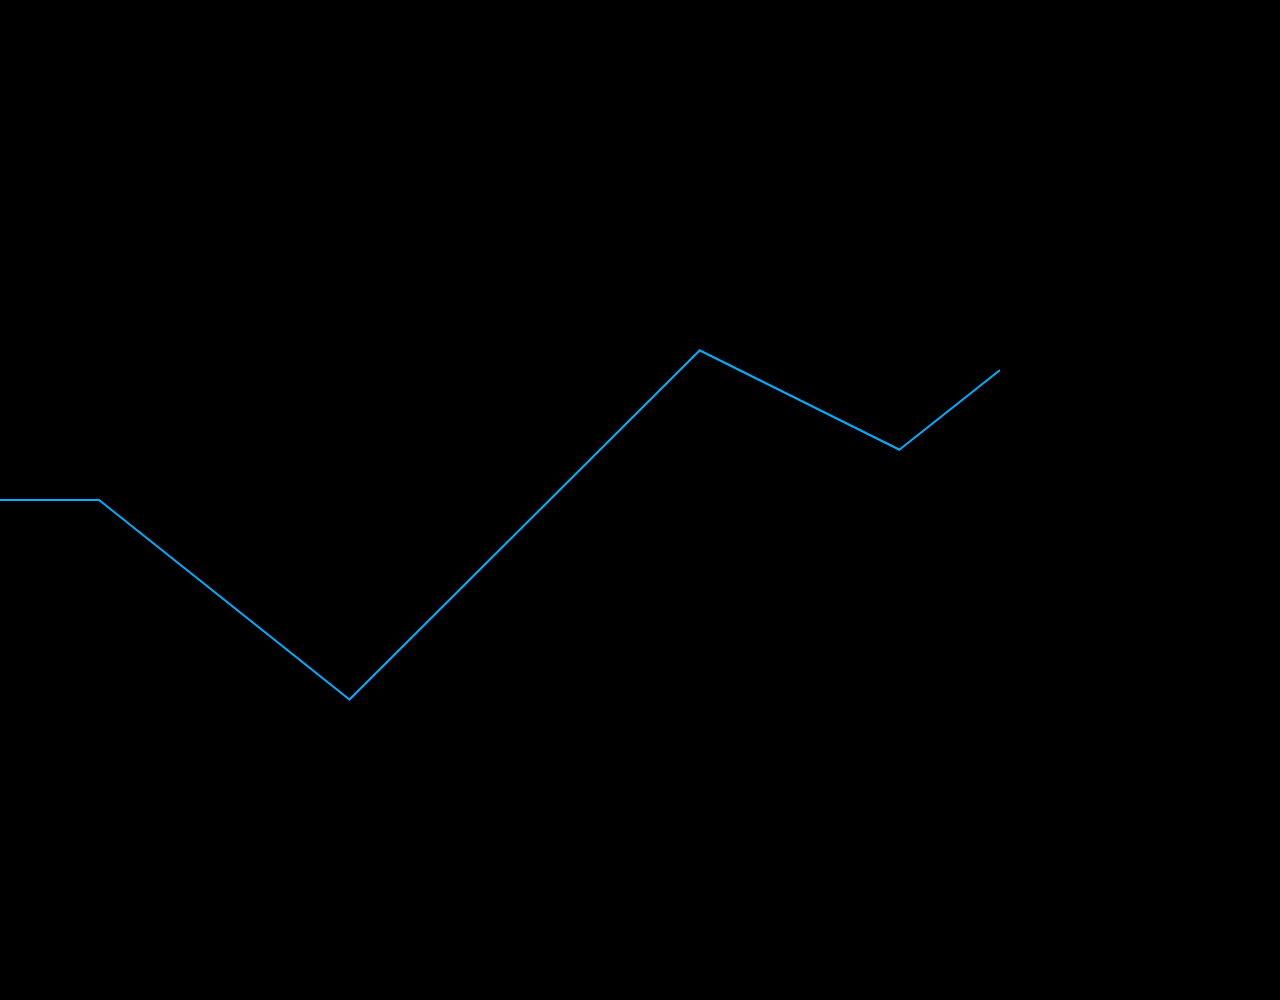
<file: Jeu traits/index.html>
<!DOCTYPE html>
<html lang="en">

<head>
    <meta charset="UTF-8">
    <meta name="viewport" content="width=device-width, initial-scale=1.0">
    <link rel="stylesheet" href="style.css">
    <title>JavaScript - Drawing a Line</title>

</head>

<body>
<div style="z-index: 3; position: absolute;width:100vw; height:100vh;">
<canvas id="canvas" style="z-index: 1; position: absolute; background-color: black;"></canvas>
<canvas id="line1" style="z-index: 2; position: absolute;"></canvas>
<canvas id="line2" style="z-index: 3; position: absolute;"></canvas>
</div>
    <script src="main.js"></script>

</body>

</html>
</file>
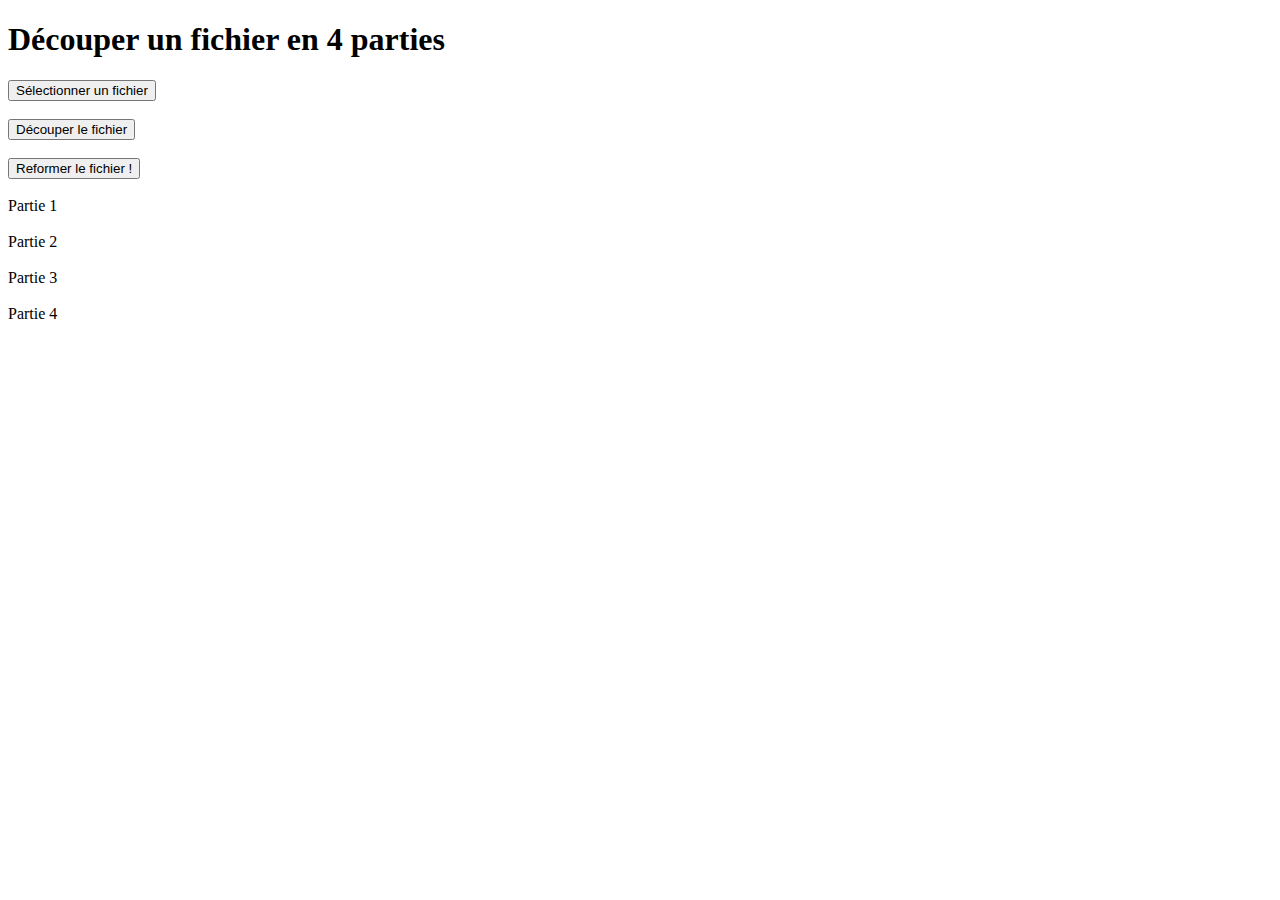
<file: splitAFile/index.html>
<!DOCTYPE html>
<html>
<head>
  <meta charset="UTF-8">
  <title>Découper un fichier en 4 parties</title>

</head>
<body>
  <h1>Découper un fichier en 4 parties</h1>
  <input type="button" id="bouton-fichier" value="Sélectionner un fichier">
  <br><br>
  <input type="button" id="bouton-decouper" value="Découper le fichier">
  <br><br>
  <input type="button" id="bouton-reformer" value="Reformer le fichier !">
  <br><br>
  <a id="partie-1" download>Partie 1</a>
  <br><br>
  <a id="partie-2" download>Partie 2</a>
  <br><br>
  <a id="partie-3" download>Partie 3</a>
  <br><br>
  <a id="partie-4" download>Partie 4</a>

</body>
<script src="script.js"></script>
</html>
</file>
<file: Jeu traits/style.css>
html, body {
    background-color: black;
    width: 100vw;
    height: 100vh;
    margin: 0px;
    border: 0;
    overflow: hidden; /*  Disable scrollbars */
    display: block;  /* No floating content on sides */
  }
</file>
